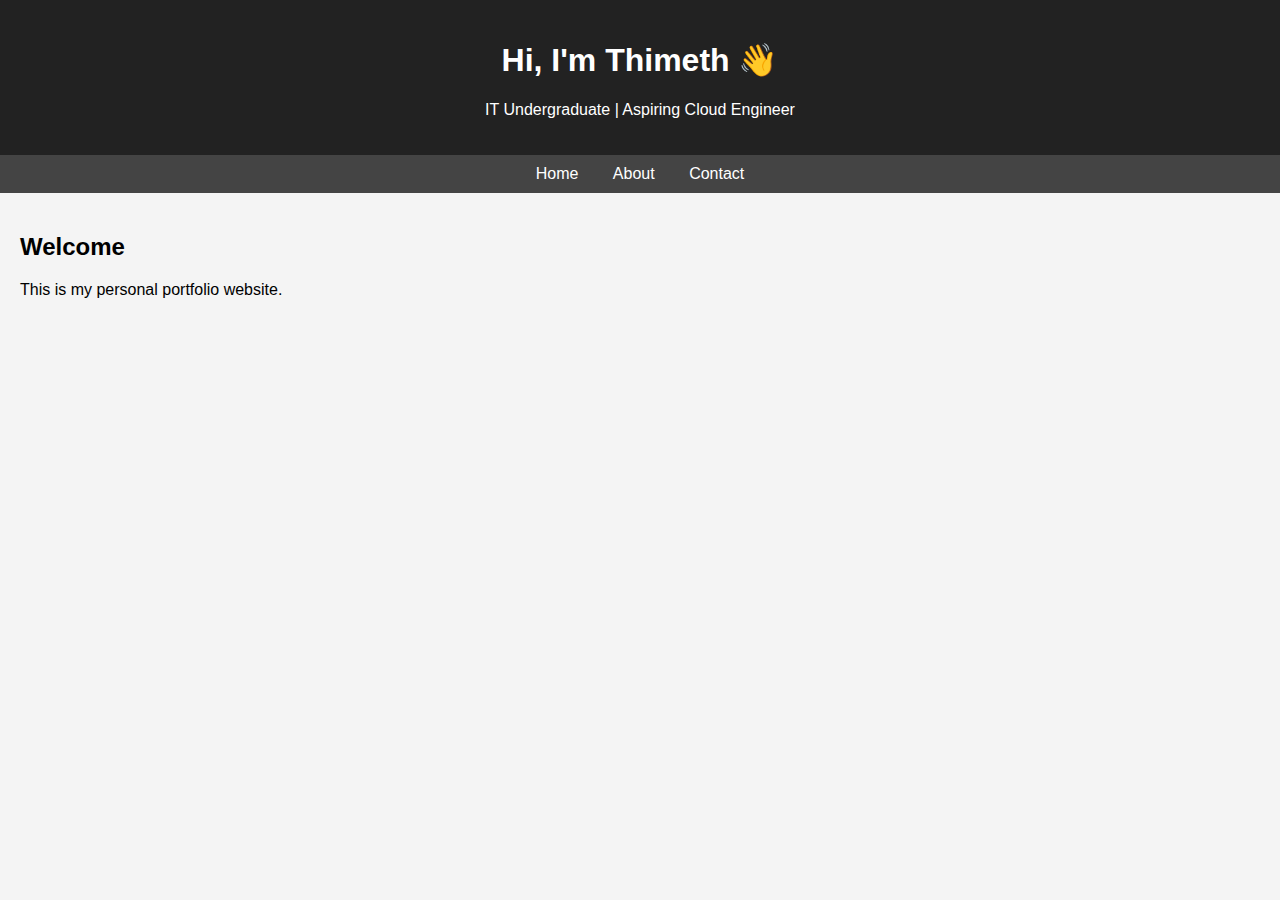
<file: index.html>
<!DOCTYPE html>
<html lang="en">
<head>
    <meta charset="UTF-8">
    <title>My Portfolio</title>
    <link rel="stylesheet" href="css/style.css">
</head>
<body>

<header>
    <h1>Hi, I'm Thimeth 👋</h1>
    <p>IT Undergraduate | Aspiring Cloud Engineer</p>
</header>

<nav>
    <a href="index.html">Home</a>
    <a href="about.html">About</a>
    <a href="contact.html">Contact</a>
</nav>

<section>
    <h2>Welcome</h2>
    <p>This is my personal portfolio website.</p>
</section>

<script src="js/script.js"></script>
</body>
</html>
</file>
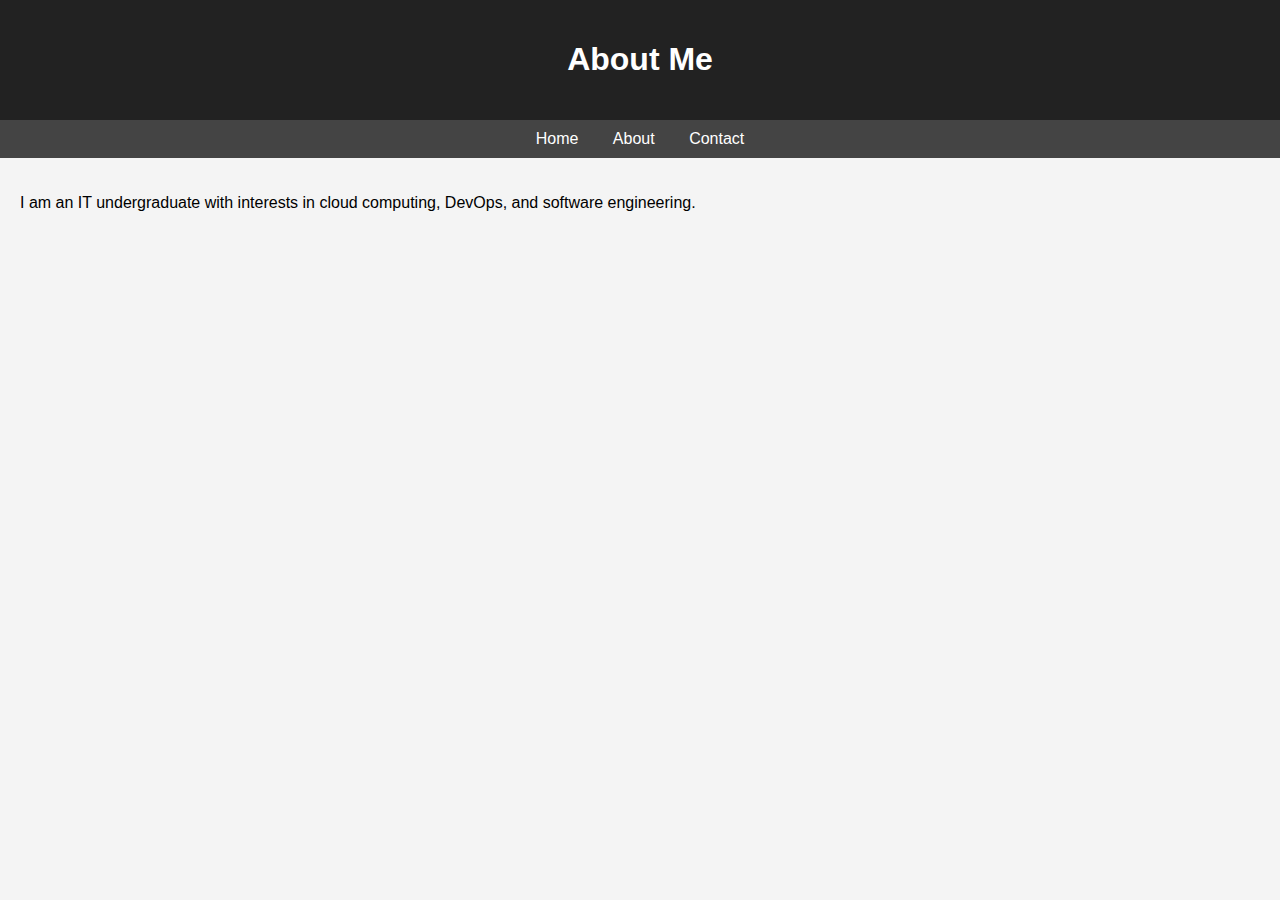
<file: about.html>
<!DOCTYPE html>
<html lang="en">
<head>
    <meta charset="UTF-8">
    <title>About Me</title>
    <link rel="stylesheet" href="css/style.css">
</head>
<body>

<header>
    <h1>About Me</h1>
</header>

<nav>
    <a href="index.html">Home</a>
    <a href="about.html">About</a>
    <a href="contact.html">Contact</a>
</nav>

<section>
    <p>
        I am an IT undergraduate with interests in cloud computing,
        DevOps, and software engineering.
    </p>
</section>

</body>
</html>
</file>
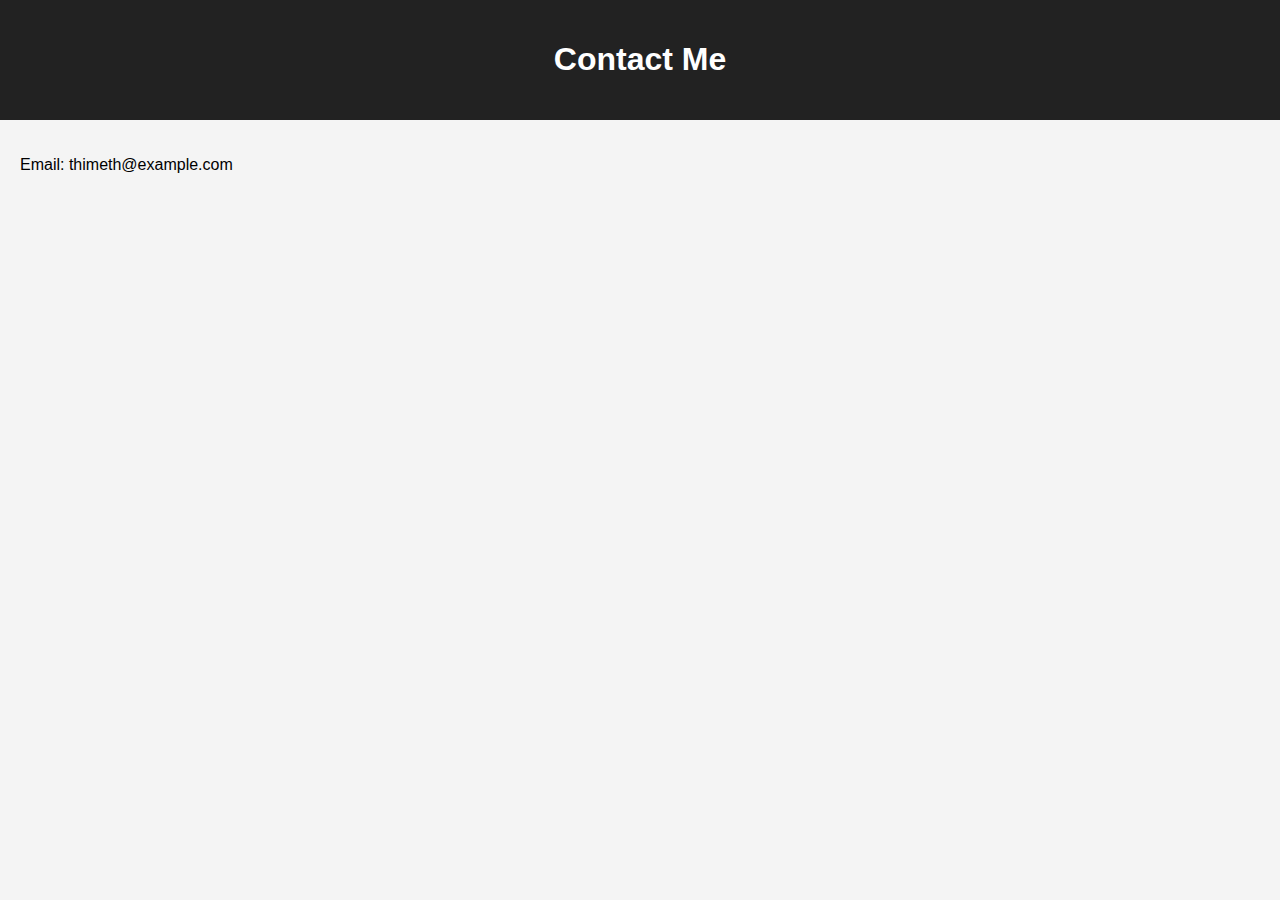
<file: contact.html>
<!DOCTYPE html>
<html lang="en">
<head>
    <meta charset="UTF-8">
    <title>Contact</title>
    <link rel="stylesheet" href="css/style.css">
</head>
<body>

<header>
    <h1>Contact Me</h1>
</header>

<section>
    <p>Email: thimeth@example.com</p>
</section>

</body>
</html>
</file>
<file: css/style.css>
body {
    font-family: Arial, sans-serif;
    margin: 0;
    background-color: #f4f4f4;
}

header {
    background-color: #222;
    color: white;
    padding: 20px;
    text-align: center;
}

nav {
    background-color: #444;
    padding: 10px;
    text-align: center;
}

nav a {
    color: white;
    margin: 0 15px;
    text-decoration: none;
}

section {
    padding: 20px;
}
</file>
